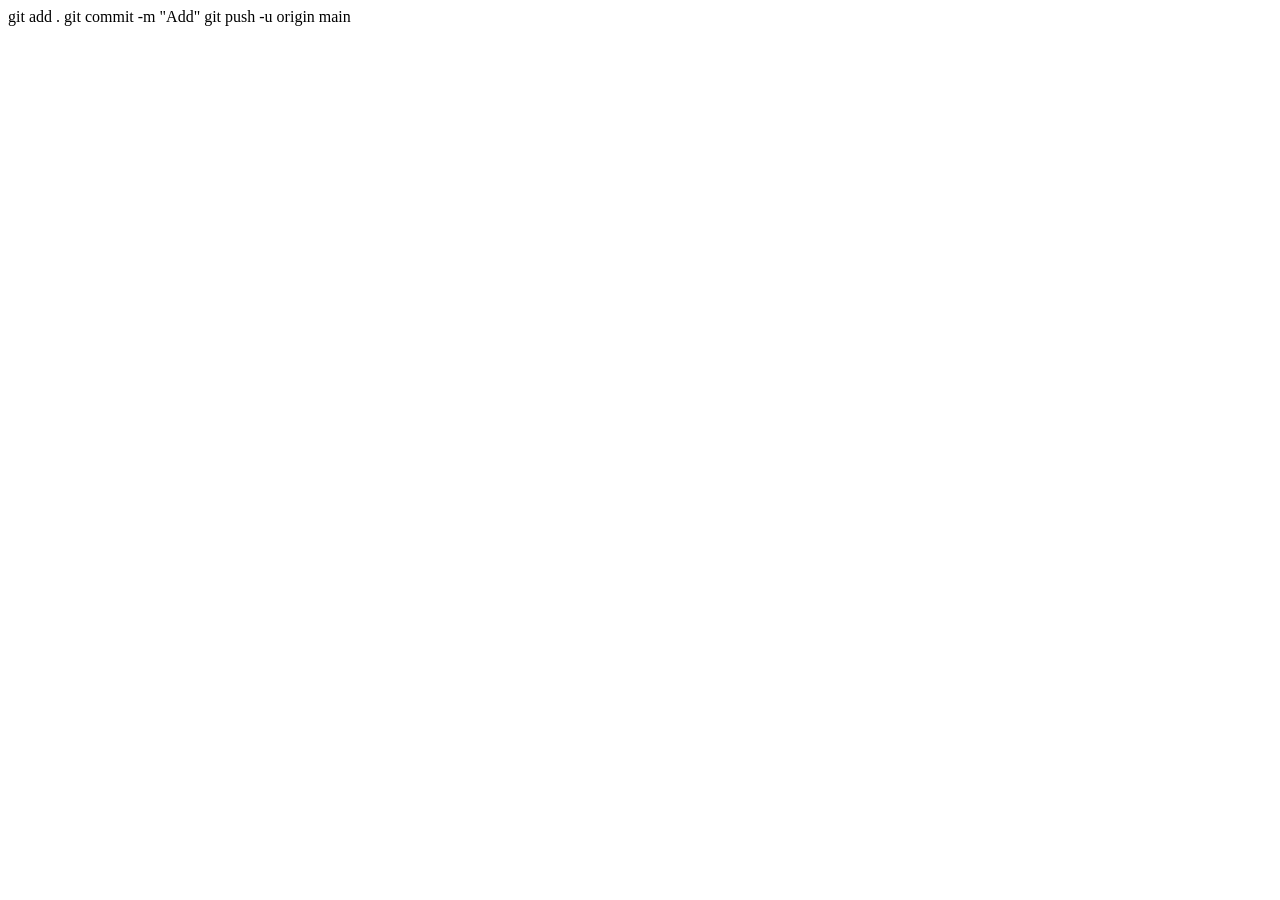
<file: index.html>
<!doctype html>
<html lang="en">
  <head>
    <meta charset="UTF-8" />
    <meta name="viewport" content="width=device-width, initial-scale=1.0" />
    <title>Document</title>
  </head>
  <body>
    <section class="github">
      git add . git commit -m "Add" git push -u origin main
    </section>
  </body>
</html>
</file>
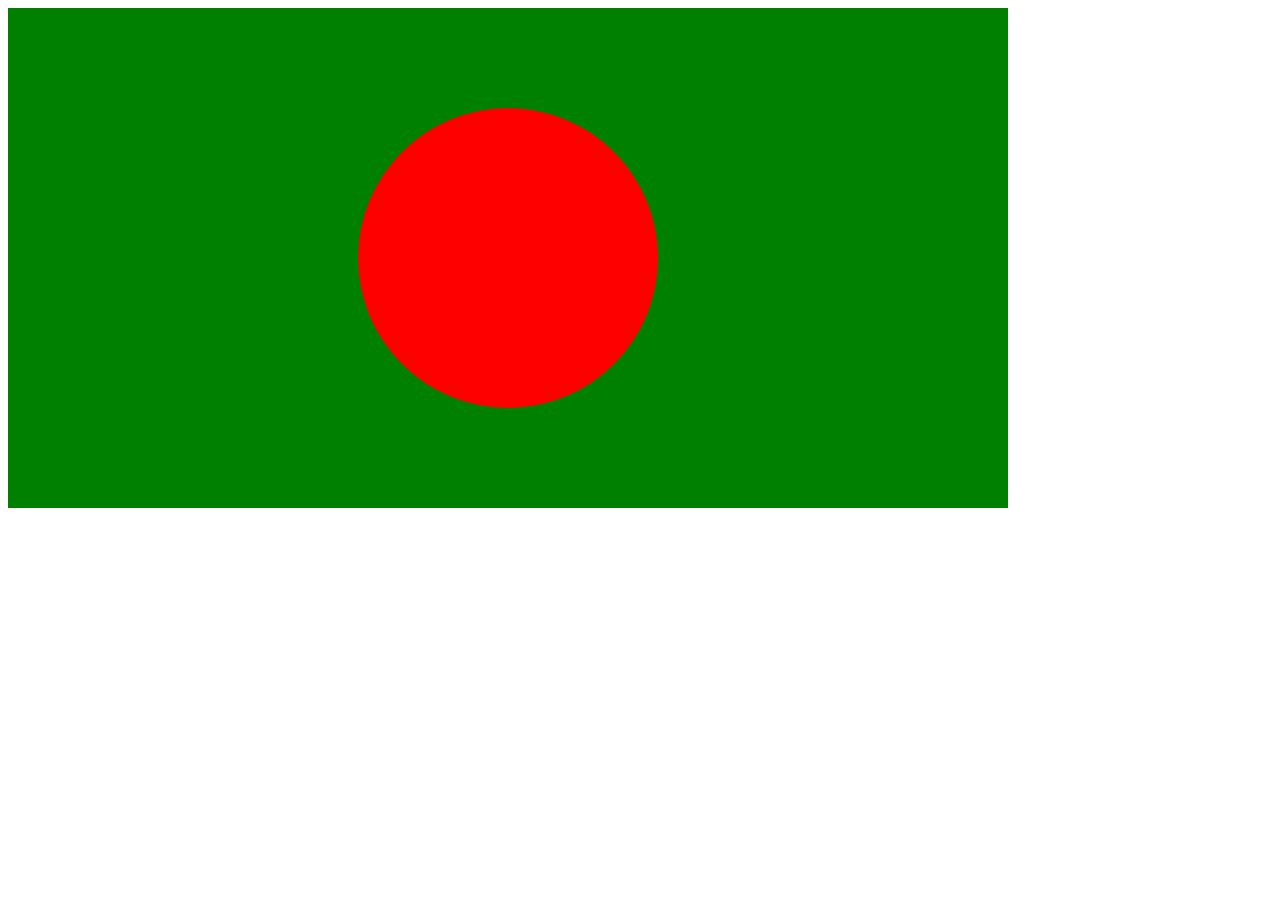
<file: BD_FLAG/index.html>
<!DOCTYPE html>
<html lang="en">
<head>
    <meta charset="UTF-8">
    <meta name="viewport" content="width=device-width, initial-scale=1.0">
    <title>BD FLAG</title>
    <link rel="stylesheet" href="./style.css">
</head>
<body>
    <div class="parent">
        <div class="child"></div>
    </div>
</body>
</html>
</file>
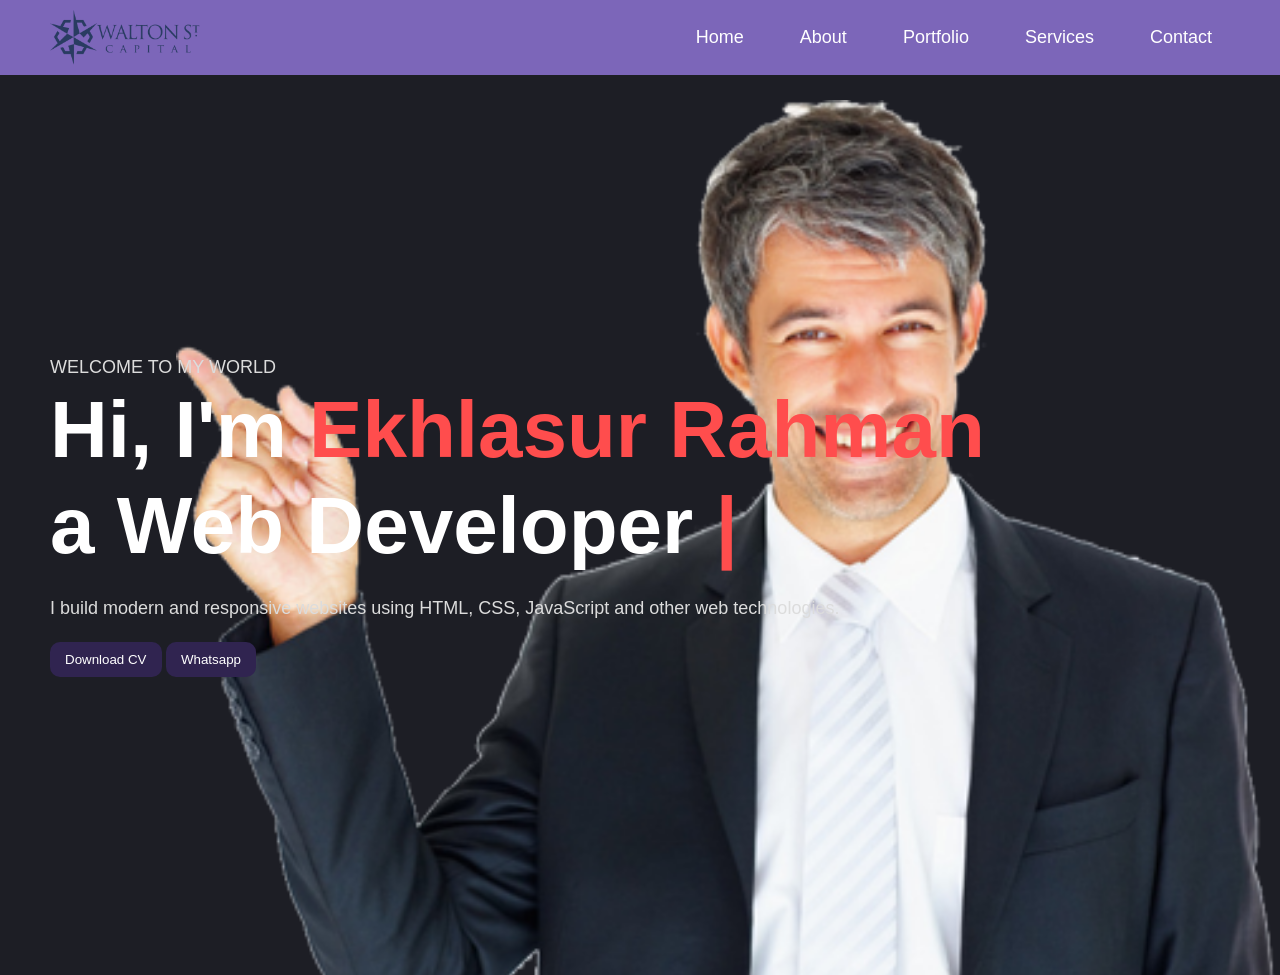
<file: INBIO/index.html>
<!doctype html>
<html lang="en">
  <head>
    <meta charset="UTF-8" />
    <meta name="viewport" content="width=device-width, initial-scale=1.0" />
    <title>INBIO</title>
    <link rel="stylesheet" href="./style.css" />
  </head>
  <body>
    <nav>
      <img src="./img/waltons logo.png" alt="Logo" width="150px" />
      <ul class="menu">
        <li><a href="#">Home</a></li>
        <li><a href="#">About</a></li>
        <li><a href="#">Portfolio</a></li>
        <li><a href="#">Services</a></li>
        <li><a href="#">Contact</a></li>
      </ul>
    </nav>
    <section class="hero">
      <div class="content">
        <p>WELCOME TO MY WORLD</p>
        <h1>
          Hi, I'm <span>Ekhlasur Rahman</span><br />
          a Web Developer <span>|</span>
        </h1>
        <p>
          I build modern and responsive websites using HTML, CSS, JavaScript and
          other web technologies.
        </p>
        <button>Download CV</button>
        <button>Whatsapp</button>
      </div>
    </section>
  </body>
</html>
</file>
<file: BD_FLAG/style.css>
.parent {
  background-color: green;
  height: 500px;
  width: 1000px;
  display: flex;
  justify-content: center;
  align-items: center;
}
.child {
  background-color: red;
  height: 300px;
  width: 300px;
  border-radius: 100%;
}
</file>
<file: INBIO/style.css>
* {
  margin: 0;
  padding: 0;
  box-sizing: border-box;
  font-family: Arial, Helvetica, sans-serif;
}

body {
  background: #1d1e25;
  color: #fff;
  background-image: url(./img/man.png);
  background-repeat: no-repeat;
  background-position: right bottom;
  background-size: contain;
  background-position-y: 100px;
  scroll-behavior: smooth;
}
/* Navbar */
nav {
  display: flex;
  align-items: center;
  justify-content: space-between;
  padding: 10px 50px;
  background: #7c66b9;
}

.menu {
  display: flex;
  gap: 20px;
  list-style: none;
}

.menu a {
  text-decoration: none;
  color: #fff;
  font-size: 18px;
  padding: 6px 18px;
  border-radius: 6px;
  transition: 0.3s;
}

.menu a:hover {
  background: #fff;
  color: #302450;
}

/* Content Section */
.hero {
  min-height: 100vh;
  display: flex;
  align-items: center;
  padding: 0 50px;
}

.content {
  min-width: 600px;
}

.content h1 {
  font-size: 80px;
  line-height: 1.2;
  margin-bottom: 20px;
}

.content p {
  font-size: 18px;
  line-height: 1.6;
  color: #dcdcdc;
}

.content span {
  color: #ff4d4d;
}
.content button {
  padding: 10px 15px;
  border-radius: 10px;
  border: none;
  color: white;
  background-color: #302450;
  margin: 20px 0;
}
</file>
